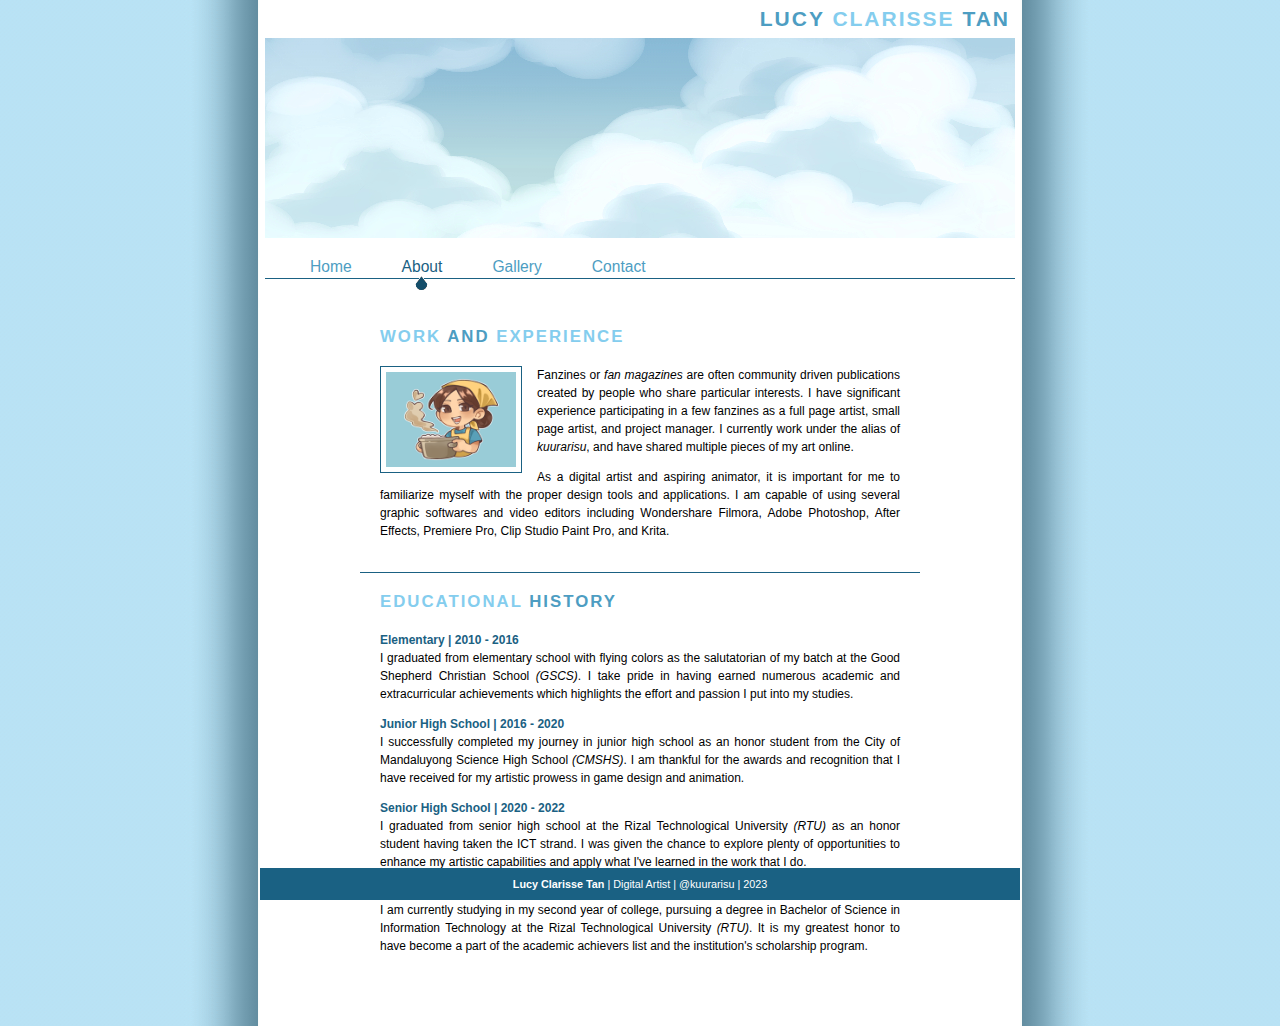
<file: about.html>
<html>
    
    <head>
        
        <title>Lucy's Portfolio</title>
        <link href="style.css" rel="stylesheet" type="text/css" />
        
    </head>
    
    <body>
        
        <div id="wrapper">
        
            <div id="title"><h1>Lucy <span style="color: #84CDEE;">Clarisse </span>Tan</h1></div>
            
            <div id="header"><img src="img/head.png" alt="header" /></div>
            
            <div class="container">
               
                <ul id="navCircle">
                    <li><a href = "index.html">Home</a></li>
                    <li><a href = "about.html" class = "active">About</a></li>
                    <li><a href = "gallery.html">Gallery</a></li>
                    <li><a href = "contact.html">Contact</a></li>
                </ul>
                
            </div>
        
            <div id="content1">

                <h2><span style="color: #84CDEE;">WORK </span>AND <span style="color: #84CDEE;">EXPERIENCE</span></h2>
                
                <p><img class="imgleft" src="img/about/about1.png"/>Fanzines or <i>fan magazines</i> are often community driven publications created by people who share particular interests. I have significant experience participating in a few fanzines as a full page artist, small page artist, and project manager. I currently work under the alias of <i>kuurarisu</i>, and have shared multiple pieces of my art online.</p>
            
                <p>As a digital artist and aspiring animator, it is important for me to familiarize myself with the proper design tools and applications. I am capable of using several graphic softwares and video editors including Wondershare Filmora, Adobe Photoshop, After Effects, Premiere Pro, Clip Studio Paint Pro, and Krita.</p>
            
                <div id="divider"></div>
            
                <h2><span style="color: #84CDEE;">EDUCATIONAL </span>HISTORY</h2>
            
                <p>
                    <b><span style="color: #1A6183;">Elementary | 2010 - 2016</span></b><br>
                    I graduated from elementary school with flying colors as the salutatorian of my batch at the Good Shepherd Christian School <i>(GSCS)</i>. I take pride in having earned numerous academic and extracurricular achievements which highlights the effort and passion I put into my studies. 
                </p>
            
                <p>
                    <b><span style="color: #1A6183;">Junior High School | 2016 - 2020</span></b><br>
                    I successfully completed my journey in junior high school as an honor student from the City of Mandaluyong Science High School <i>(CMSHS)</i>. I am thankful for the awards and recognition that I have received for my artistic prowess in game design and animation.
                </p>
            
                <p>
                    <b><span style="color: #1A6183;">Senior High School | 2020 - 2022</span></b><br>
                    I graduated from senior high school at the Rizal Technological University <i>(RTU)</i> as an honor student having taken the ICT strand. I was given the chance to explore plenty of opportunities to enhance my artistic capabilities and apply what I've learned in the work that I do.
                </p>
            
                <p>
                    <b><span style="color: #1A6183;">College | 2022 - Present</span></b><br>
                    I am currently studying in my second year of college, pursuing a degree in Bachelor of Science in Information Technology at the Rizal Technological University <i>(RTU)</i>. It is my greatest honor to have become a part of the academic achievers list and the institution's scholarship program.
                </p>
            
                <br><br><br>
                
            </div>
            
            <br><br><br>
            
            <div style="clear:both;"></div>
                        
            <div id="footer"><b>Lucy Clarisse Tan</b> | Digital Artist | @kuurarisu | 2023</div>
        
        </div> 
        
    </body>
    
</html>
</file>
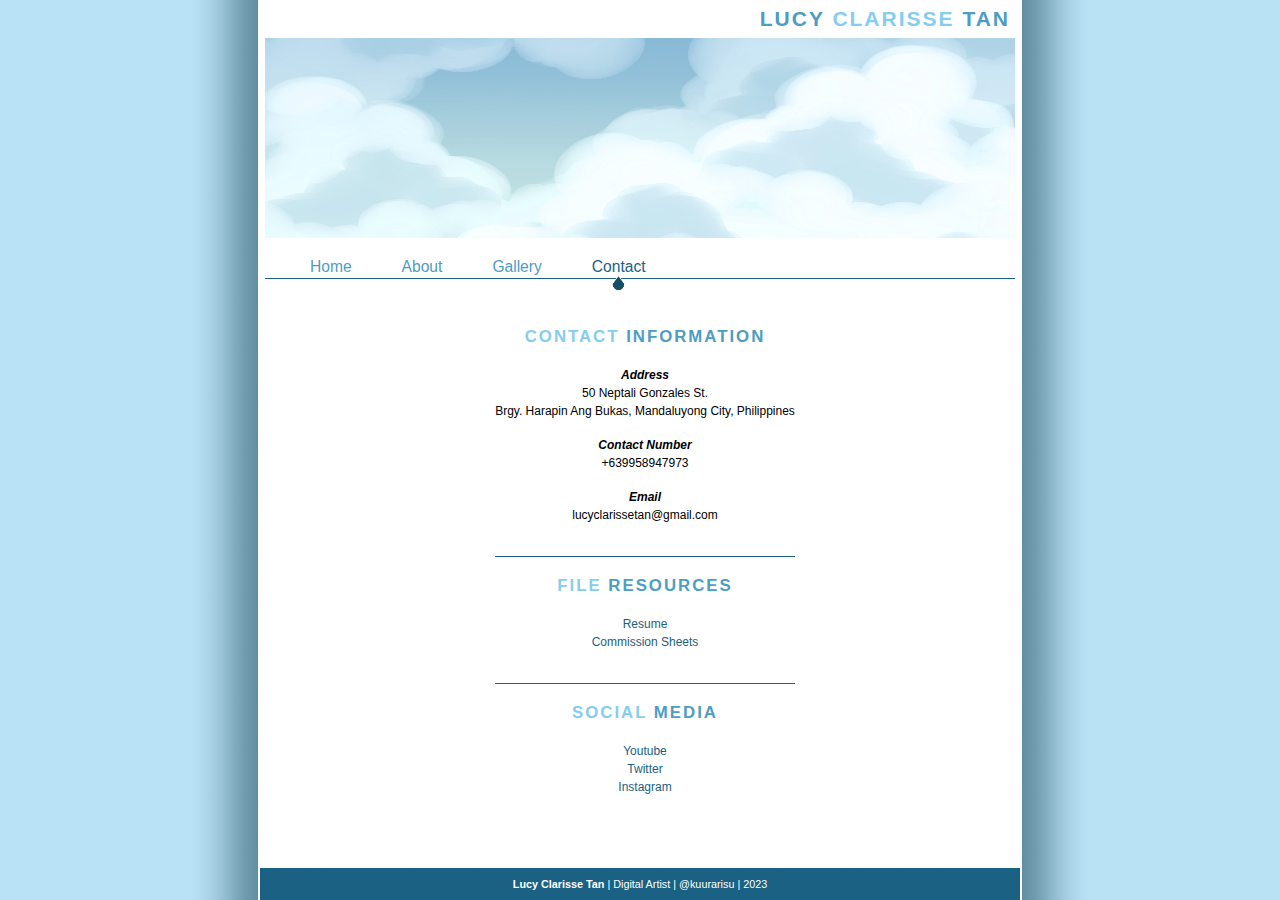
<file: contact.html>
<html>
    
    <head>
        
        <title>Lucy's Portfolio</title>
        <link href="style.css" rel="stylesheet" type="text/css" />
        
    </head>
    
    <body>
        
        <div id="wrapper">
        
            <div id="title"><h1>Lucy <span style="color: #84CDEE;">Clarisse </span>Tan</h1></div>
            
            <div id="header"><img src="img/head.png" alt="header" /></div>
            
            <div class="container">
               
                <ul id="navCircle">
                    <li><a href = "index.html">Home</a></li>
                    <li><a href = "about.html">About</a></li>
                    <li><a href = "gallery.html">Gallery</a></li>
                    <li><a href = "contact.html" class = "active">Contact</a></li>
                </ul>
                
            </div>
            
            <div id="content2">
                
                <h2><span style="color: #84CDEE;">CONTACT </span>INFORMATION</h2>
                    <p><h4>Address</h4>50 Neptali Gonzales St.<br> Brgy. Harapin Ang Bukas, Mandaluyong City, Philippines</p>
                    <p><h4>Contact Number</h4>+639958947973</p>
                    <p><h4>Email</h4>lucyclarissetan@gmail.com</p>
                
                <div id="divider"></div>
                
                    <h2><span style="color: #84CDEE;">FILE </span>RESOURCES</h2>
                
                    <p><a href="https://drive.google.com/file/d/1VFmL6BDca_OjC2o_iRtfhh8Kkuimijsj/view?usp=sharing">Resume</a><br>
                    <a href="#">Commission Sheets</a><br></p>
                        
                <div id="divider"></div>
        
                <h2><span style="color: #84CDEE;">SOCIAL </span>MEDIA</h2>
        
                    <p><a href="https://www.youtube.com/@kuurarisu9618">Youtube</a><br>
                    <a href="https://twitter.com/kuulownery">Twitter</a><br>
                    <a href="https://www.instagram.com/kuurarisu/">Instagram</a><br></p>
                
                
            <br><br><br>
              
            </div>
            
            <div style="clear:both;"></div>
            
            <div id="footer"><b>Lucy Clarisse Tan</b> | Digital Artist | @kuurarisu | 2023</div>
        
        </div>
        
    </body>
    
</html>
</file>
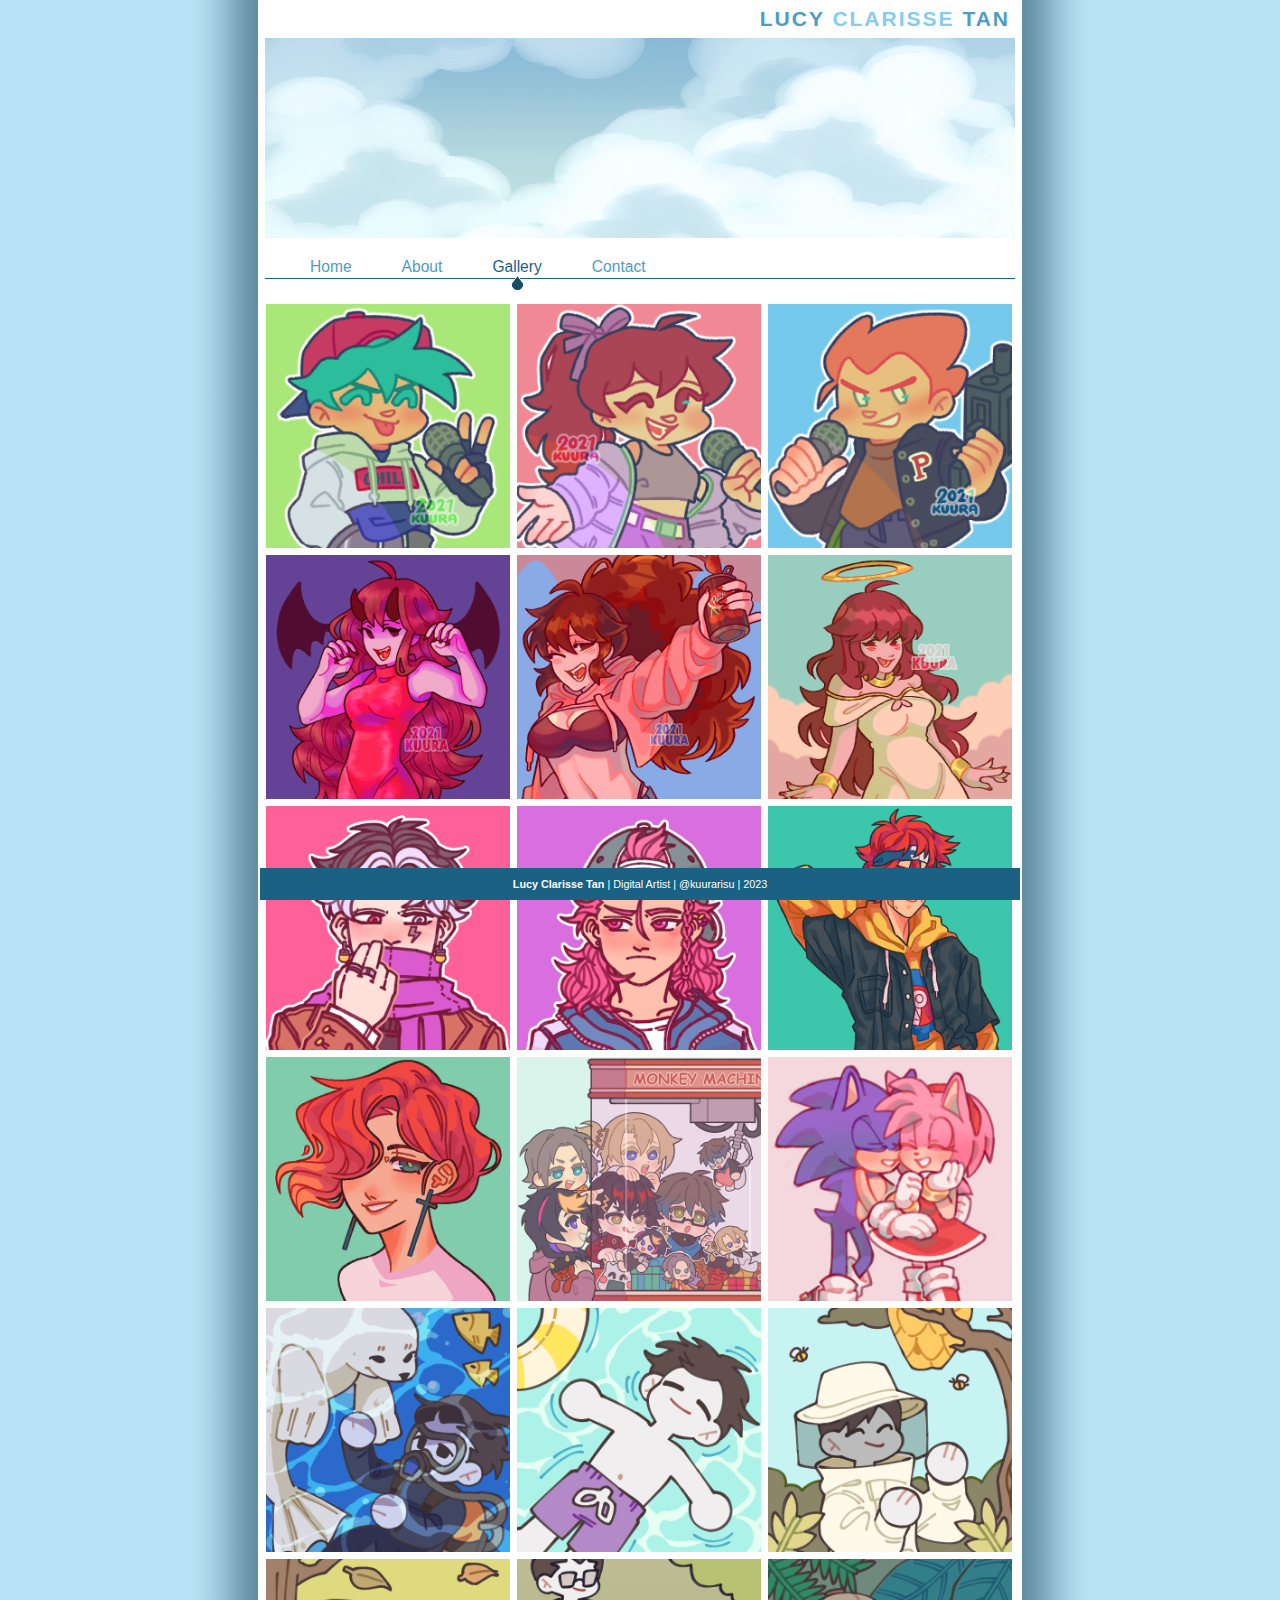
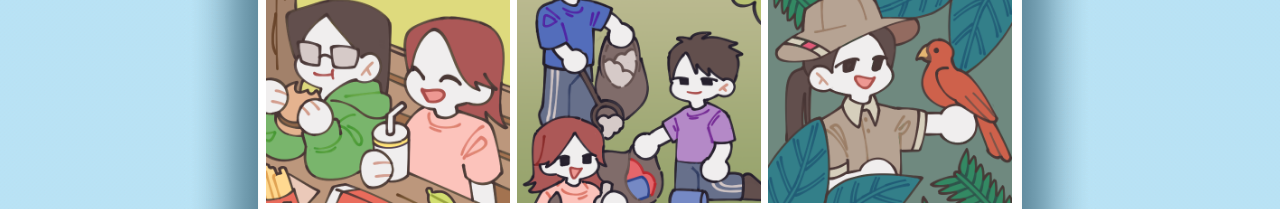
<file: gallery.html>
<html>
    
    <head>
        
        <title>Lucy's Portfolio</title>
        <link href="style.css" rel="stylesheet" type="text/css" />
        
    </head>
    
    <body>
        
        <div id="wrapper">
        
            <div id="title"><h1>Lucy <span style="color: #84CDEE;">Clarisse </span>Tan</h1></div>
            
            <div id="header"><img src="img/head.png" alt="header" /></div>
            
            <div class="container">
               
                <ul id="navCircle">
                    <li><a href = "index.html">Home</a></li>
                    <li><a href = "about.html">About</a></li>
                    <li><a href = "gallery.html" class = "active">Gallery</a></li>
                    <li><a href = "contact.html">Contact</a></li>
                </ul>
                
            </div>
        
            <img class = "gallery" src= "img/gallery/1.png"/>
            <img class = "gallery" src= "img/gallery/2.png"/>
            <img class = "gallery" src= "img/gallery/3.png"/>
            <img class = "gallery" src= "img/gallery/4.png"/>
            <img class = "gallery" src= "img/gallery/5.png"/>
            <img class = "gallery" src= "img/gallery/6.png"/>
            <img class = "gallery" src= "img/gallery/7.png"/>
            <img class = "gallery" src= "img/gallery/8.png"/>
            <img class = "gallery" src= "img/gallery/9.png"/>
            <img class = "gallery" src= "img/gallery/10.png"/>
            <img class = "gallery" src= "img/gallery/11.png"/>
            <img class = "gallery" src= "img/gallery/12.png"/>
            <img class = "gallery" src= "img/gallery/13.png"/>
            <img class = "gallery" src= "img/gallery/14.png"/>
            <img class = "gallery" src= "img/gallery/15.png"/>
            <img class = "gallery" src= "img/gallery/16.png"/>
            <img class = "gallery" src= "img/gallery/17.png"/>
            <img class = "gallery" src= "img/gallery/18.png"/>
            
            <br><br><br>
            
            <div style="clear:both;"></div>
            
            <div id="footer"><b>Lucy Clarisse Tan</b> | Digital Artist | @kuurarisu | 2023</div>
        
        </div>

    </body>
    
</html>
</file>
<file: style.css>
/* MAIN BODY */

body {
    margin : 0;
    padding : 0;
    text-align : justify;
    font : 75% "Trebuchet MS", verdana, arial, sans-serif;
    line-height : 1.5em;
    background : #B8E2F5 url(img/bg.png) top center repeat-y;
    color : #000;
}


/* WRAPPER */

#wrapper {
    position : relative;
    width : 760px;
    margin-left: auto;
    margin-right: auto;
    padding : 0;
    border : 0px solid #1A6183;
    background : #fff;
}


/* TITLE BAR */

#title {
    width: 760px;
    text-align : right;
    background : #fff;
    color : #000;
}

#title h1 {
    margin : 0;
    padding : 10px;
    font-size : 175%;
    text-transform : uppercase;
    letter-spacing : 2px;
    background : inherit;
    color : #4D9DC2;
}


/*TITLE BANNER*/

#header {
    width : 745px;
    height : 200px;
    margin-left : 5px;
    margin-right : 5px;
}


/* NAVIGATION */

.container {
    width : 750px;
    height : 35px;
    margin : 20px 0 10px 5px;
}


/* POINTER */

#navCircle {
    margin : 0;
    padding : 0 0 20px 20px;
    border-bottom : 1px solid #1A6183;
}

#navCircle li {
    margin : 0;
    padding : 0;
    display : inline;
    list-style-type : none;
}

#navCircle a:link, #navCircle a:visited {
    float : left;
    font-size : 1.3em;
    padding : 0 25px 15px 25px;
    text-decoration : none;
    background : inherit;
    color : #4D9DC2;
}

#navCircle a:link.active, #navCircle a:visited.active, #navCircle a:hover {
    background-color : inherit;
    color : #1A6183;
    background : url(img/pointer.png) no-repeat bottom center;
}


/* PAGE FORMAT */

#content1 {
    width : 560px;
    float : left;
    margin-top : 0;
    margin-left : 95px;
    padding : 5px;
}

#content1 p {
    padding : 0 20px;
}

#content2 {
    width : 300px;
    float : left;
    text-align: center;
    margin-top : 0;
    margin-left : 230px;
    padding : 5px;
}

#content2 p {
    padding : 0 20px;
}

#divider {
    margin : 0;
    padding : 0 0 20px 20px;
    border-bottom : 1px solid #1A6183;
}


/* FOOTER */

#footer {
    position: fixed;
    bottom: 0;
    width: 740px;
    padding : 10px;
    font : 90% "Trebuchet MS", verdana, arial, sans-serif;
    text-align: center;
    background : #1A6183;
    color : #fff;
}


/* TEXT */

h2 {
    margin : 20px;
    font-size : 140%;
    text-transform : uppercase;
    letter-spacing : 2px;
    background : inherit;
    color : #4D9DC2;
}

h3 {
    margin : 5px;
    font-size : 120%;
    letter-spacing : 2px;
    background : inherit;
    color : #4D9DC2;
}

h4 {
    font-style: italic;
    font-weight: bold;
    margin-bottom: 0px;
}


/*LINKS*/

a:link, a:visited {
    text-decoration : none;
    background : inherit;
    color : #1A6183;
}

a:hover {
    text-decoration : underline;
    background : inherit;
    color : #B9E2F5;
}


/* IMAGES */

.gallery {
    float: left;
    width: 244px;
    padding: 1px;
    margin-left : 5px;
    margin-bottom : 5px;
}

.imgleft {
    float : left;
    width: 130px;
    border : 1px solid #1A6183;
    padding : 5px;
    margin-right : 15px;
}

.imgright {
    float : right;
    width: 130px;
    border : 1px solid #1A6183;
    padding : 5px;
    margin-left : 15px;
}
</file>
